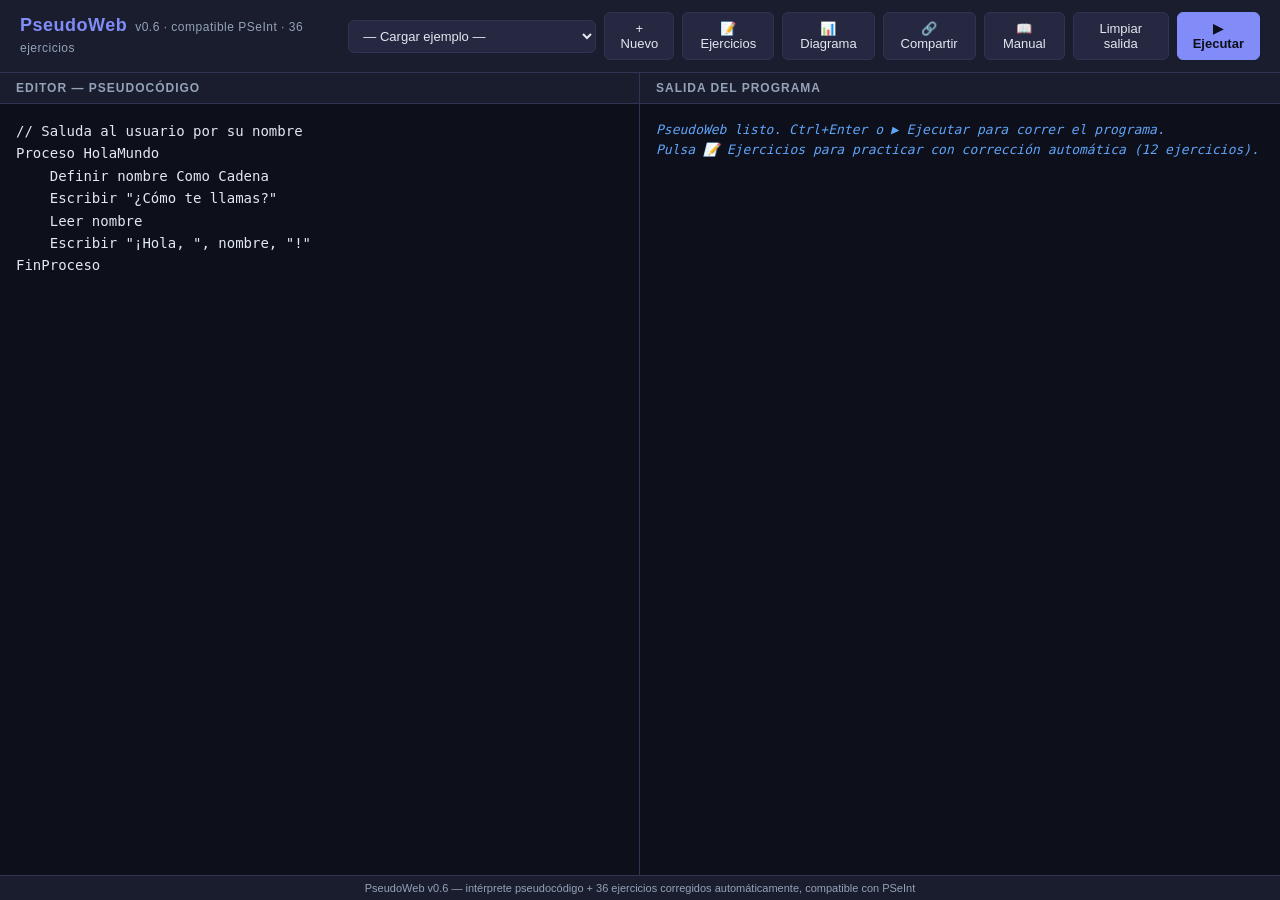
<file: index.html>
<!DOCTYPE html>
<html lang="es">
<head>
    <meta charset="UTF-8">
    <meta name="viewport" content="width=device-width, initial-scale=1.0">
    <title>PseudoWeb — IDE de pseudocódigo</title>
    <link rel="stylesheet" href="style.css">
</head>
<body>
    <header>
        <h1>PseudoWeb<span class="subtitle">v0.6 · compatible PSeInt · 36 ejercicios</span></h1>
        <div class="actions">
            <select id="examples" title="Cargar ejemplo">
                <option value="">— Cargar ejemplo —</option>
                <optgroup label="① Básico — Entrada/Salida">
                    <option value="hola">Hola mundo</option>
                    <option value="suma2">Suma de dos números</option>
                    <option value="area_rect">Área de un rectángulo</option>
                </optgroup>
                <optgroup label="② Condicionales simples">
                    <option value="par">Par o impar</option>
                    <option value="signo">Positivo, negativo o cero</option>
                    <option value="mayor_edad">Mayor de edad</option>
                </optgroup>
                <optgroup label="③ Condicionales múltiples">
                    <option value="mayor3">Mayor de tres</option>
                    <option value="nota">Calificación (nota → texto)</option>
                    <option value="triangulo">Tipo de triángulo</option>
                </optgroup>
                <optgroup label="④ Bucles Para">
                    <option value="tabla">Tabla de multiplicar</option>
                    <option value="factorial">Factorial</option>
                    <option value="fibonacci">Serie de Fibonacci</option>
                </optgroup>
                <optgroup label="⑤ Bucles Mientras">
                    <option value="suma_n">Suma de los primeros N</option>
                    <option value="validar">Validar entrada (0-10)</option>
                    <option value="adivinar">Adivina el número</option>
                    <option value="promedio">Promedio con centinela</option>
                </optgroup>
                <optgroup label="⑥ Algoritmos clásicos">
                    <option value="primo">¿Es número primo?</option>
                    <option value="mcd">Máximo común divisor (Euclides)</option>
                    <option value="invertir">Invertir dígitos de un número</option>
                </optgroup>
                <optgroup label="⑦ Listas (arreglos / Dimension)">
                    <option value="suma_vector">Suma de un vector</option>
                    <option value="max_vector">Máximo de un vector</option>
                    <option value="busqueda">Búsqueda secuencial</option>
                    <option value="invertir_vector">Invertir un vector</option>
                    <option value="burbuja">Ordenación burbuja</option>
                </optgroup>
                <optgroup label="⑧ Menús (Segun / FinSegun)">
                    <option value="calculadora">Calculadora con menú</option>
                    <option value="gestor_notas">Gestor de notas</option>
                    <option value="conversor">Conversor de unidades</option>
                </optgroup>
                <optgroup label="⑨ Bucle Repetir / Hasta Que">
                    <option value="validar_repetir">Validar entrada (Repetir)</option>
                    <option value="menu_repetir">Menú principal (Repetir)</option>
                    <option value="tabla_repetir">Tabla pidiendo "otra"</option>
                </optgroup>
                <optgroup label="⑩ Números aleatorios y juegos">
                    <option value="dado">Tirar un dado N veces</option>
                    <option value="piedra_papel_tijera">Piedra · papel · tijera</option>
                </optgroup>
                <optgroup label="⑪ Cadenas de texto">
                    <option value="longitud_palabra">Longitud de una palabra</option>
                    <option value="palindromo">¿Es palíndromo?</option>
                    <option value="contar_vocales">Contar vocales</option>
                    <option value="mayus_minus">Mayúsculas / minúsculas</option>
                </optgroup>
                <optgroup label="⑫ Funciones matemáticas">
                    <option value="raiz_cuadrada">Raíz cuadrada</option>
                    <option value="hipotenusa">Hipotenusa (Pitágoras)</option>
                    <option value="ecuacion_cuadratica">Ecuación cuadrática</option>
                </optgroup>
            </select>
            <button id="btnNuevo" title="Empezar un nuevo algoritmo desde una plantilla en blanco">+ Nuevo</button>
            <button id="btnExercises" title="Practicar con ejercicios y corregir tu código">📝 Ejercicios</button>
            <button id="btnFlow" title="Diagrama de flujo del código actual">📊 Diagrama</button>
            <button id="btnShare" title="Genera un enlace para compartir el código actual">🔗 Compartir</button>
            <button id="btnManual" title="Abrir el manual del alumno (PDF)">📖 Manual</button>
            <button id="btnClear">Limpiar salida</button>
            <button id="btnRun" class="primary">▶ Ejecutar</button>
        </div>
    </header>

    <main>
        <section class="pane">
            <div class="pane-header">Editor — pseudocódigo</div>
            <textarea id="editor" spellcheck="false" autocomplete="off" autocapitalize="off"></textarea>
        </section>

        <section class="pane">
            <div class="pane-header">Salida del programa</div>
            <div class="output-wrap">
                <pre id="output"></pre>
                <div id="inputRow">
                    <span id="inputLabel">Leer:</span>
                    <input id="inputField" type="text" placeholder="Escribe el valor y pulsa Enter" autocomplete="off">
                </div>
            </div>
        </section>
    </main>

    <footer>
        PseudoWeb v0.6 — intérprete pseudocódigo + 36 ejercicios corregidos automáticamente, compatible con PSeInt
    </footer>

    <!-- ── Modal: Ejercicios ────────────────────────────────────────────── -->
    <div class="modal-backdrop" id="modalEx">
        <div class="modal" role="dialog" aria-modal="true">
            <div id="exContent"></div>
        </div>
    </div>

    <!-- ── Modal: Compartir programa ────────────────────────────────────── -->
    <div class="modal-backdrop" id="modalShare">
        <div class="modal" role="dialog" aria-modal="true">
            <h2>🔗 Compartir programa</h2>
            <p style="margin: 0 0 12px; font-size: 13px; color: var(--muted); line-height: 1.5;">
                Copia este enlace y mándalo a quien quieras. Quien lo abra verá el código cargado en su editor.
                El programa va dentro de la propia URL — no hay servidor ni base de datos.
            </p>
            <textarea id="shareUrl" readonly rows="3" class="share-url"></textarea>
            <div id="shareLenInfo" class="share-info"></div>
            <div class="modal-actions">
                <button id="shareOpenBtn">🚀 Abrir en pestaña nueva</button>
                <span class="spacer"></span>
                <button id="shareCloseBtn">Cerrar</button>
                <button id="shareCopyBtn" class="primary">📋 Copiar al portapapeles</button>
            </div>
        </div>
    </div>

    <!-- ── Modal: Diagrama de flujo ─────────────────────────────────────── -->
    <div class="modal-backdrop" id="modalFlow">
        <div class="modal modal-large" role="dialog" aria-modal="true">
            <h2>📊 Diagrama de flujo</h2>
            <div id="flowMsg" class="flow-msg" style="display: none;"></div>
            <div id="flowContainer" class="flow-container"></div>
            <div class="modal-actions">
                <button id="flowDownloadBtn" title="Descarga el diagrama como SVG">⬇ Descargar SVG</button>
                <span class="spacer"></span>
                <button id="flowCloseBtn" class="primary">Cerrar</button>
            </div>
        </div>
    </div>

    <script src="pseint.js"></script>
    <script src="flowchart.js"></script>
    <script src="share.js"></script>
    <script src="exercises.js"></script>
    <script src="editor_cm.js"></script>
    <script src="app.js"></script>
</body>
</html>
</file>
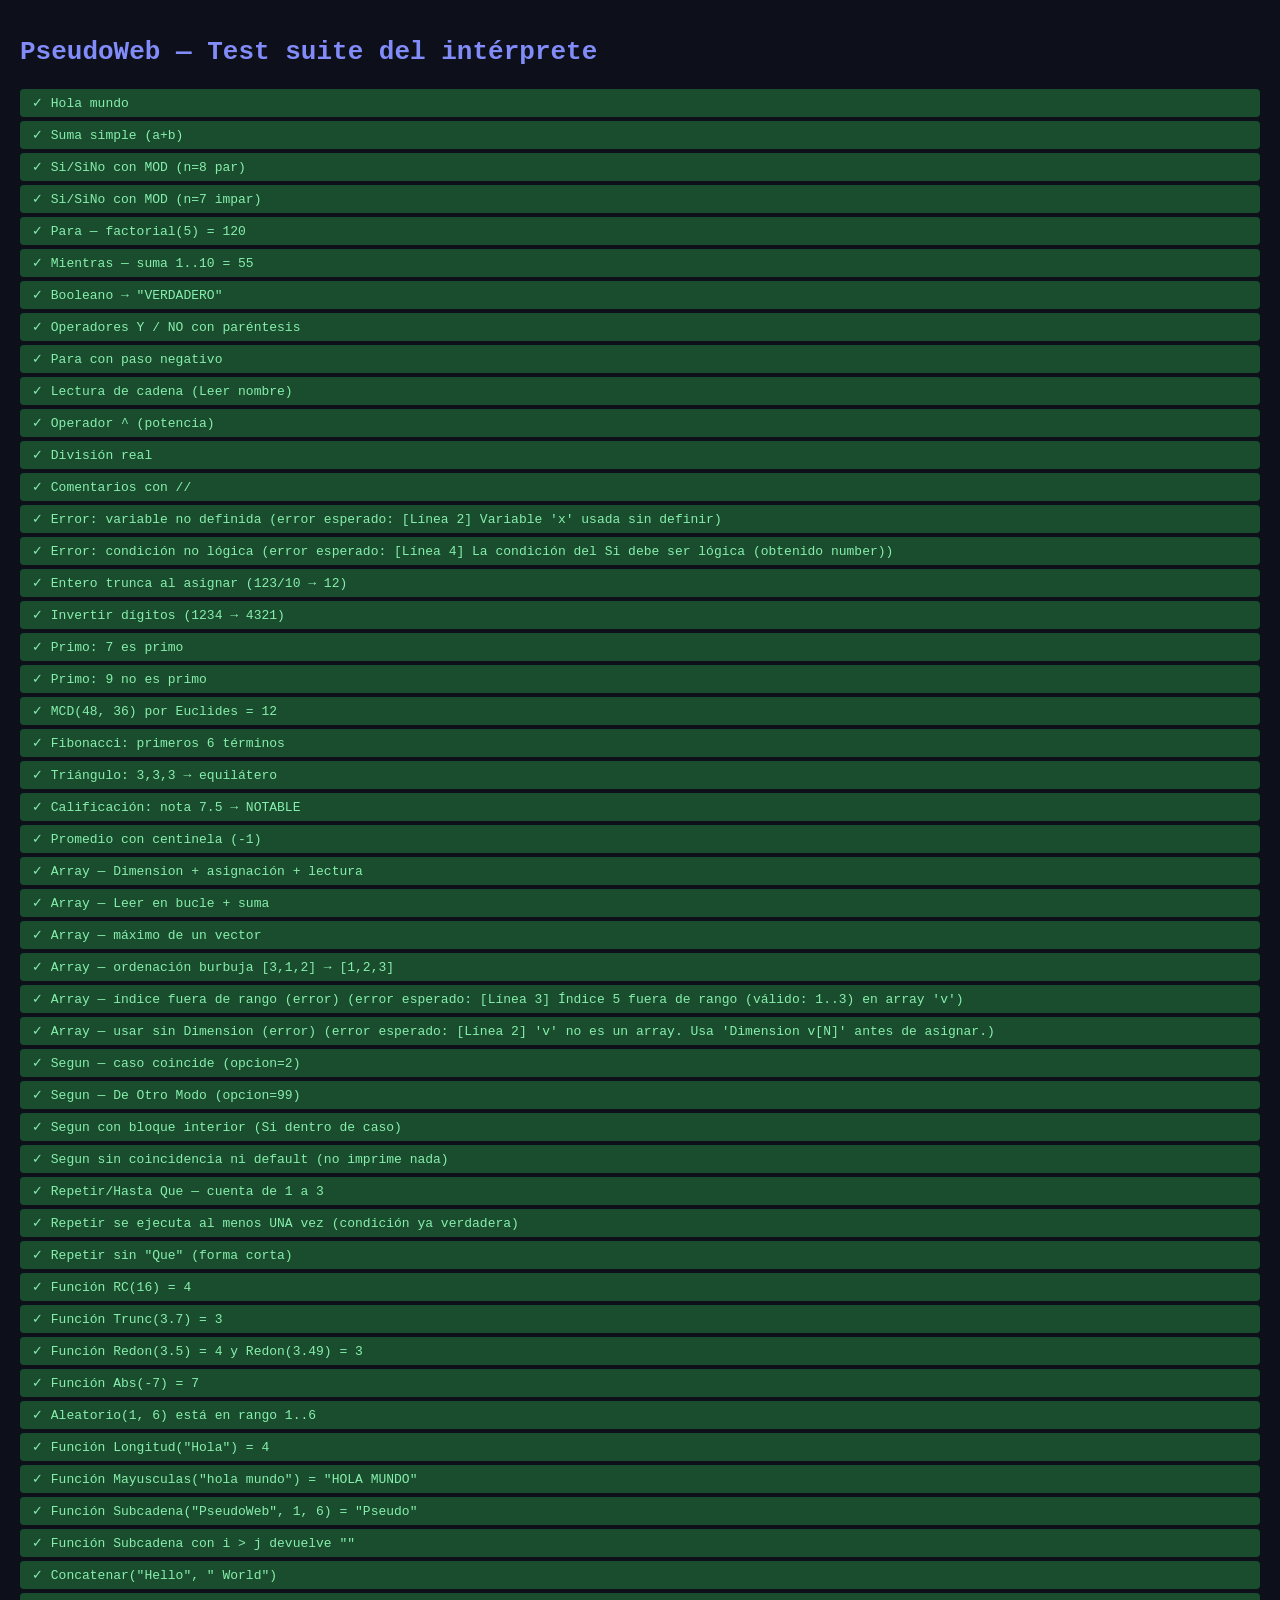
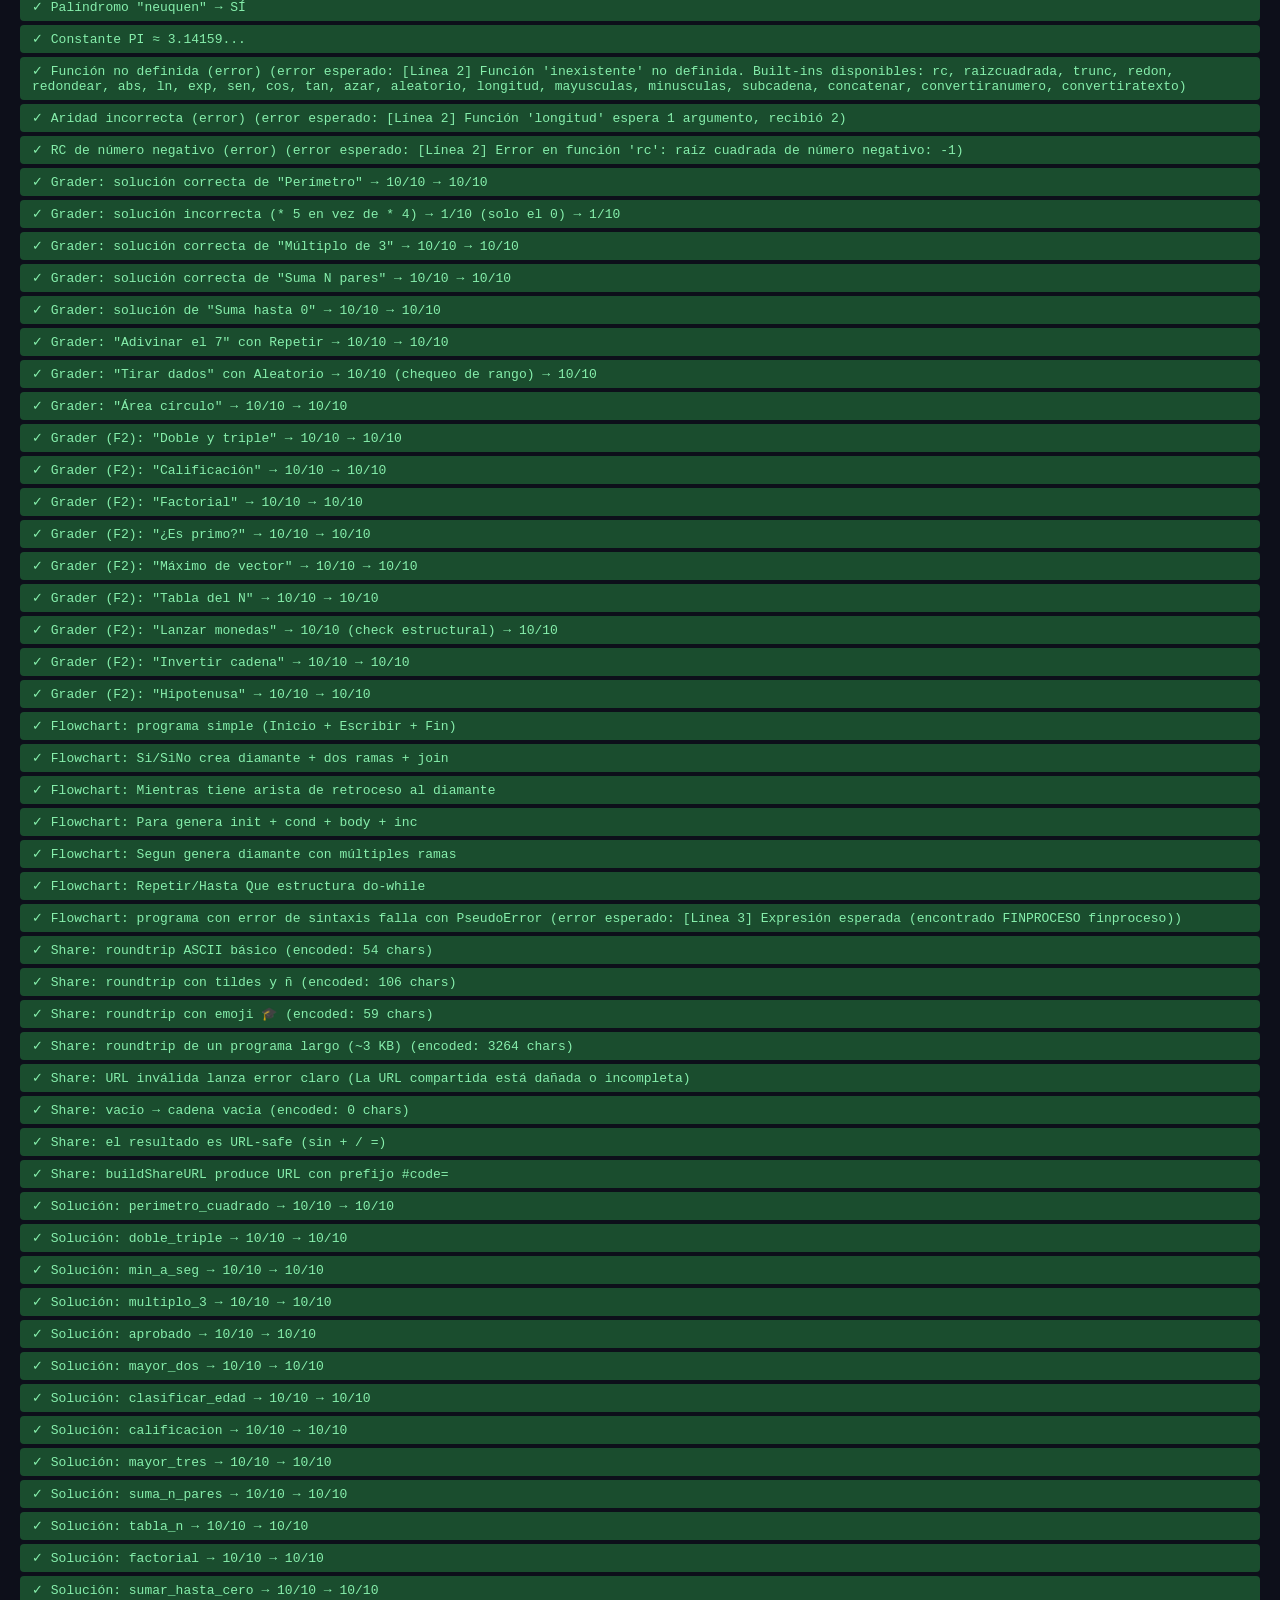
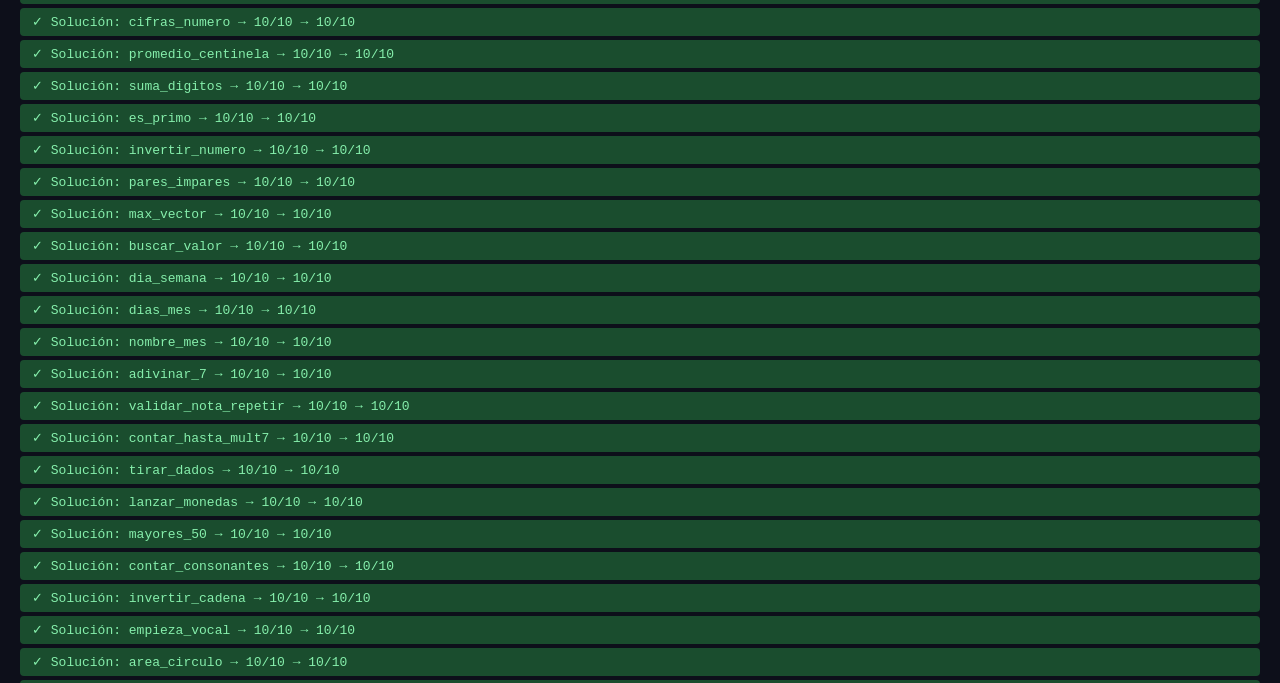
<file: test.html>
<!DOCTYPE html>
<html lang="es">
<head>
    <meta charset="UTF-8">
    <title>PseudoWeb — Test suite</title>
    <link rel="stylesheet" href="style.css">
    <style>
        body { padding: 20px; font-family: monospace; }
        .test { padding: 6px 12px; margin: 4px 0; border-radius: 4px; }
        .pass { background: #1a4d2e; color: #86efac; }
        .fail { background: #4d1a1a; color: #f87171; }
        .summary { padding: 12px; margin-top: 16px; font-size: 16px; font-weight: bold; border-radius: 6px; }
        .summary.ok { background: #1a4d2e; color: #86efac; }
        .summary.ko { background: #4d1a1a; color: #f87171; }
        pre { background: #11131f; padding: 8px; border-radius: 4px; font-size: 11px; margin: 4px 0; }
    </style>
</head>
<body>
    <h1 style="color: var(--accent);">PseudoWeb — Test suite del intérprete</h1>
    <div id="results"></div>
    <div id="summary"></div>
    <script src="pseint.js"></script>
    <script src="flowchart.js"></script>
    <script src="share.js"></script>
    <script src="exercises.js"></script>
    <script src="solutions.js"></script>
    <script>
        const TESTS = [
            { name: 'Hola mundo',
              src: `Proceso Hola
                Escribir "Hola, mundo"
              FinProceso`,
              inputs: [], expected: ['Hola, mundo'] },

            { name: 'Suma simple (a+b)',
              src: `Proceso Sum
                Definir a, b, c Como Entero
                a <- 5
                b <- 7
                c <- a + b
                Escribir "Suma: ", c
              FinProceso`,
              inputs: [], expected: ['Suma: 12'] },

            { name: 'Si/SiNo con MOD (n=8 par)',
              src: `Proceso PI
                Definir n Como Entero
                Leer n
                Si n MOD 2 = 0 Entonces
                    Escribir n, " par"
                SiNo
                    Escribir n, " impar"
                FinSi
              FinProceso`,
              inputs: ['8'], expected: ['8 par'] },

            { name: 'Si/SiNo con MOD (n=7 impar)',
              src: `Proceso PI
                Definir n Como Entero
                Leer n
                Si n MOD 2 = 0 Entonces
                    Escribir n, " par"
                SiNo
                    Escribir n, " impar"
                FinSi
              FinProceso`,
              inputs: ['7'], expected: ['7 impar'] },

            { name: 'Para — factorial(5) = 120',
              src: `Proceso Fact
                Definir n, i, f Como Entero
                n <- 5
                f <- 1
                Para i <- 1 Hasta n Hacer
                    f <- f * i
                FinPara
                Escribir f
              FinProceso`,
              inputs: [], expected: ['120'] },

            { name: 'Mientras — suma 1..10 = 55',
              src: `Proceso S
                Definir i, s Como Entero
                i <- 1
                s <- 0
                Mientras i <= 10 Hacer
                    s <- s + i
                    i <- i + 1
                FinMientras
                Escribir s
              FinProceso`,
              inputs: [], expected: ['55'] },

            { name: 'Booleano → "VERDADERO"',
              src: `Proceso C
                Definir x Como Logico
                x <- Verdadero
                Escribir "valor=", x
              FinProceso`,
              inputs: [], expected: ['valor=VERDADERO'] },

            { name: 'Operadores Y / NO con paréntesis',
              src: `Proceso L
                Definir a, b Como Entero
                a <- 5
                b <- 10
                Si a > 0 Y b > 0 Entonces
                    Escribir "ambos positivos"
                FinSi
                Si NO (a > b) Entonces
                    Escribir "a no mayor que b"
                FinSi
              FinProceso`,
              inputs: [], expected: ['ambos positivos', 'a no mayor que b'] },

            { name: 'Para con paso negativo',
              src: `Proceso P
                Definir i Como Entero
                Para i <- 5 Hasta 1 Con Paso -1 Hacer
                    Escribir i
                FinPara
              FinProceso`,
              inputs: [], expected: ['5','4','3','2','1'] },

            { name: 'Lectura de cadena (Leer nombre)',
              src: `Proceso Hola
                Definir nombre Como Cadena
                Leer nombre
                Escribir "Hola ", nombre
              FinProceso`,
              inputs: ['Pedro'], expected: ['Hola Pedro'] },

            { name: 'Operador ^ (potencia)',
              src: `Proceso Pot
                Definir x Como Real
                x <- 2 ^ 10
                Escribir x
              FinProceso`,
              inputs: [], expected: ['1024'] },

            { name: 'División real',
              src: `Proceso Div
                Definir x Como Real
                x <- 7 / 2
                Escribir x
              FinProceso`,
              inputs: [], expected: ['3.5'] },

            { name: 'Comentarios con //',
              src: `Proceso C
                // esto es un comentario
                Escribir "ok" // tras instrucción también
                // final
              FinProceso`,
              inputs: [], expected: ['ok'] },

            { name: 'Error: variable no definida',
              src: `Proceso E
                Escribir x
              FinProceso`,
              inputs: [], expectsError: /'x'/ },

            { name: 'Error: condición no lógica',
              src: `Proceso E
                Definir n Como Entero
                n <- 5
                Si n Entonces
                    Escribir "x"
                FinSi
              FinProceso`,
              inputs: [], expectsError: /lógica/ },

            { name: 'Entero trunca al asignar (123/10 → 12)',
              src: `Proceso T
                Definir n Como Entero
                n <- 123 / 10
                Escribir n
              FinProceso`,
              inputs: [], expected: ['12'] },

            { name: 'Invertir dígitos (1234 → 4321)',
              src: `Proceso Inv
                Definir n, inv, d Como Entero
                n <- 1234
                inv <- 0
                Mientras n > 0 Hacer
                    d <- n MOD 10
                    inv <- inv * 10 + d
                    n <- n / 10
                FinMientras
                Escribir inv
              FinProceso`,
              inputs: [], expected: ['4321'] },

            { name: 'Primo: 7 es primo',
              src: `Proceso P
                Definir n, i Como Entero
                Definir es Como Logico
                n <- 7
                es <- Verdadero
                i <- 2
                Mientras i * i <= n Y es Hacer
                    Si n MOD i = 0 Entonces
                        es <- Falso
                    FinSi
                    i <- i + 1
                FinMientras
                Si es Entonces
                    Escribir "primo"
                SiNo
                    Escribir "no primo"
                FinSi
              FinProceso`,
              inputs: [], expected: ['primo'] },

            { name: 'Primo: 9 no es primo',
              src: `Proceso P
                Definir n, i Como Entero
                Definir es Como Logico
                n <- 9
                es <- Verdadero
                i <- 2
                Mientras i * i <= n Y es Hacer
                    Si n MOD i = 0 Entonces
                        es <- Falso
                    FinSi
                    i <- i + 1
                FinMientras
                Si es Entonces
                    Escribir "primo"
                SiNo
                    Escribir "no primo"
                FinSi
              FinProceso`,
              inputs: [], expected: ['no primo'] },

            { name: 'MCD(48, 36) por Euclides = 12',
              src: `Proceso M
                Definir a, b, r Como Entero
                a <- 48
                b <- 36
                Mientras b <> 0 Hacer
                    r <- a MOD b
                    a <- b
                    b <- r
                FinMientras
                Escribir a
              FinProceso`,
              inputs: [], expected: ['12'] },

            { name: 'Fibonacci: primeros 6 términos',
              src: `Proceso F
                Definir n, i, a, b, sig Como Entero
                n <- 6
                a <- 0
                b <- 1
                Para i <- 1 Hasta n Hacer
                    Escribir a
                    sig <- a + b
                    a <- b
                    b <- sig
                FinPara
              FinProceso`,
              inputs: [], expected: ['0','1','1','2','3','5'] },

            { name: 'Triángulo: 3,3,3 → equilátero',
              src: `Proceso T
                Definir a, b, c Como Real
                a <- 3
                b <- 3
                c <- 3
                Si a = b Y b = c Entonces
                    Escribir "equilatero"
                SiNo
                    Si a = b O b = c O a = c Entonces
                        Escribir "isosceles"
                    SiNo
                        Escribir "escaleno"
                    FinSi
                FinSi
              FinProceso`,
              inputs: [], expected: ['equilatero'] },

            { name: 'Calificación: nota 7.5 → NOTABLE',
              src: `Proceso C
                Definir nota Como Real
                nota <- 7.5
                Si nota < 5 Entonces
                    Escribir "INSUFICIENTE"
                SiNo
                    Si nota < 6 Entonces
                        Escribir "SUFICIENTE"
                    SiNo
                        Si nota < 7 Entonces
                            Escribir "BIEN"
                        SiNo
                            Si nota < 9 Entonces
                                Escribir "NOTABLE"
                            SiNo
                                Escribir "SOBRESALIENTE"
                            FinSi
                        FinSi
                    FinSi
                FinSi
              FinProceso`,
              inputs: [], expected: ['NOTABLE'] },

            { name: 'Promedio con centinela (-1)',
              src: `Proceso P
                Definir n, suma, prom Como Real
                Definir cont Como Entero
                suma <- 0
                cont <- 0
                Leer n
                Mientras n <> -1 Hacer
                    suma <- suma + n
                    cont <- cont + 1
                    Leer n
                FinMientras
                prom <- suma / cont
                Escribir prom
              FinProceso`,
              inputs: ['10', '20', '30', '-1'], expected: ['20'] },

            { name: 'Array — Dimension + asignación + lectura',
              src: `Proceso A
                Dimension v[5]
                v[1] <- 10
                v[2] <- 20
                v[3] <- 30
                Escribir v[1] + v[2] + v[3]
              FinProceso`,
              inputs: [], expected: ['60'] },

            { name: 'Array — Leer en bucle + suma',
              src: `Proceso A
                Definir i, suma Como Entero
                Dimension v[3]
                Para i <- 1 Hasta 3 Hacer
                    Leer v[i]
                FinPara
                suma <- 0
                Para i <- 1 Hasta 3 Hacer
                    suma <- suma + v[i]
                FinPara
                Escribir suma
              FinProceso`,
              inputs: ['5', '10', '15'], expected: ['30'] },

            { name: 'Array — máximo de un vector',
              src: `Proceso M
                Definir i, max Como Entero
                Dimension v[4]
                v[1] <- 3
                v[2] <- 9
                v[3] <- 1
                v[4] <- 7
                max <- v[1]
                Para i <- 2 Hasta 4 Hacer
                    Si v[i] > max Entonces
                        max <- v[i]
                    FinSi
                FinPara
                Escribir max
              FinProceso`,
              inputs: [], expected: ['9'] },

            { name: 'Array — ordenación burbuja [3,1,2] → [1,2,3]',
              src: `Proceso B
                Definir i, j, temp, n Como Entero
                Dimension v[3]
                v[1] <- 3
                v[2] <- 1
                v[3] <- 2
                n <- 3
                Para i <- 1 Hasta n - 1 Hacer
                    Para j <- 1 Hasta n - i Hacer
                        Si v[j] > v[j + 1] Entonces
                            temp <- v[j]
                            v[j] <- v[j + 1]
                            v[j + 1] <- temp
                        FinSi
                    FinPara
                FinPara
                Escribir v[1], ",", v[2], ",", v[3]
              FinProceso`,
              inputs: [], expected: ['1,2,3'] },

            { name: 'Array — índice fuera de rango (error)',
              src: `Proceso E
                Dimension v[3]
                v[5] <- 10
              FinProceso`,
              inputs: [], expectsError: /fuera de rango/ },

            { name: 'Array — usar sin Dimension (error)',
              src: `Proceso E
                v[1] <- 10
              FinProceso`,
              inputs: [], expectsError: /no es un array/ },

            { name: 'Segun — caso coincide (opcion=2)',
              src: `Proceso S
                Definir opcion Como Entero
                opcion <- 2
                Segun opcion Hacer
                    1:
                        Escribir "uno"
                    2:
                        Escribir "dos"
                    3:
                        Escribir "tres"
                    De Otro Modo:
                        Escribir "otro"
                FinSegun
              FinProceso`,
              inputs: [], expected: ['dos'] },

            { name: 'Segun — De Otro Modo (opcion=99)',
              src: `Proceso S
                Definir x Como Entero
                x <- 99
                Segun x Hacer
                    1:
                        Escribir "uno"
                    2:
                        Escribir "dos"
                    De Otro Modo:
                        Escribir "ninguno"
                FinSegun
              FinProceso`,
              inputs: [], expected: ['ninguno'] },

            { name: 'Segun con bloque interior (Si dentro de caso)',
              src: `Proceso S
                Definir opcion, a, b Como Entero
                Definir r Como Real
                opcion <- 4
                a <- 10
                b <- 0
                Segun opcion Hacer
                    1: Escribir a + b
                    4:
                        Si b <> 0 Entonces
                            r <- a / b
                            Escribir r
                        SiNo
                            Escribir "div0"
                        FinSi
                FinSegun
              FinProceso`,
              inputs: [], expected: ['div0'] },

            { name: 'Segun sin coincidencia ni default (no imprime nada)',
              src: `Proceso S
                Definir x Como Entero
                x <- 5
                Escribir "antes"
                Segun x Hacer
                    1: Escribir "uno"
                    2: Escribir "dos"
                FinSegun
                Escribir "despues"
              FinProceso`,
              inputs: [], expected: ['antes', 'despues'] },

            { name: 'Repetir/Hasta Que — cuenta de 1 a 3',
              src: `Proceso R
                Definir i Como Entero
                i <- 1
                Repetir
                    Escribir i
                    i <- i + 1
                Hasta Que i > 3
              FinProceso`,
              inputs: [], expected: ['1', '2', '3'] },

            { name: 'Repetir se ejecuta al menos UNA vez (condición ya verdadera)',
              src: `Proceso R
                Definir x Como Entero
                x <- 10
                Repetir
                    Escribir "una vez"
                    x <- x + 1
                Hasta Que x > 5
              FinProceso`,
              inputs: [], expected: ['una vez'] },

            { name: 'Repetir sin "Que" (forma corta)',
              src: `Proceso R
                Definir i Como Entero
                i <- 1
                Repetir
                    Escribir i
                    i <- i + 1
                Hasta i > 2
              FinProceso`,
              inputs: [], expected: ['1', '2'] },

            { name: 'Función RC(16) = 4',
              src: `Proceso F
                Escribir RC(16)
              FinProceso`,
              inputs: [], expected: ['4'] },

            { name: 'Función Trunc(3.7) = 3',
              src: `Proceso F
                Escribir Trunc(3.7)
              FinProceso`,
              inputs: [], expected: ['3'] },

            { name: 'Función Redon(3.5) = 4 y Redon(3.49) = 3',
              src: `Proceso F
                Escribir Redon(3.5), "/", Redon(3.49)
              FinProceso`,
              inputs: [], expected: ['4/3'] },

            { name: 'Función Abs(-7) = 7',
              src: `Proceso F
                Escribir Abs(-7), " ", Abs(7)
              FinProceso`,
              inputs: [], expected: ['7 7'] },

            { name: 'Aleatorio(1, 6) está en rango 1..6',
              src: `Proceso F
                Definir x, i Como Entero
                Definir ok Como Logico
                ok <- Verdadero
                Para i <- 1 Hasta 100 Hacer
                    x <- Aleatorio(1, 6)
                    Si x < 1 O x > 6 Entonces
                        ok <- Falso
                    FinSi
                FinPara
                Si ok Entonces
                    Escribir "ok"
                SiNo
                    Escribir "fuera"
                FinSi
              FinProceso`,
              inputs: [], expected: ['ok'] },

            { name: 'Función Longitud("Hola") = 4',
              src: `Proceso F
                Escribir Longitud("Hola")
              FinProceso`,
              inputs: [], expected: ['4'] },

            { name: 'Función Mayusculas("hola mundo") = "HOLA MUNDO"',
              src: `Proceso F
                Escribir Mayusculas("hola mundo")
              FinProceso`,
              inputs: [], expected: ['HOLA MUNDO'] },

            { name: 'Función Subcadena("PseudoWeb", 1, 6) = "Pseudo"',
              src: `Proceso F
                Escribir Subcadena("PseudoWeb", 1, 6)
              FinProceso`,
              inputs: [], expected: ['Pseudo'] },

            { name: 'Función Subcadena con i > j devuelve ""',
              src: `Proceso F
                Escribir "[", Subcadena("abc", 3, 1), "]"
              FinProceso`,
              inputs: [], expected: ['[]'] },

            { name: 'Concatenar("Hello", " World")',
              src: `Proceso F
                Escribir Concatenar("Hello", " World")
              FinProceso`,
              inputs: [], expected: ['Hello World'] },

            { name: 'Palíndromo "neuquen" → SÍ',
              src: `Proceso P
                Definir s Como Cadena
                Definir i, n Como Entero
                Definir esP Como Logico
                s <- "neuquen"
                n <- Longitud(s)
                esP <- Verdadero
                Para i <- 1 Hasta n / 2 Hacer
                    Si Subcadena(s, i, i) <> Subcadena(s, n - i + 1, n - i + 1) Entonces
                        esP <- Falso
                    FinSi
                FinPara
                Si esP Entonces
                    Escribir "si"
                SiNo
                    Escribir "no"
                FinSi
              FinProceso`,
              inputs: [], expected: ['si'] },

            { name: 'Constante PI ≈ 3.14159...',
              src: `Proceso F
                Definir x Como Real
                x <- Redon(PI * 100)
                Escribir x
              FinProceso`,
              inputs: [], expected: ['314'] },

            { name: 'Función no definida (error)',
              src: `Proceso F
                Escribir Inexistente(5)
              FinProceso`,
              inputs: [], expectsError: /no definida/ },

            { name: 'Aridad incorrecta (error)',
              src: `Proceso F
                Escribir Longitud("a", "b")
              FinProceso`,
              inputs: [], expectsError: /argumento/ },

            { name: 'RC de número negativo (error)',
              src: `Proceso F
                Escribir RC(-1)
              FinProceso`,
              inputs: [], expectsError: /negativo/ },

            // ── Tests del grader de ejercicios ──────────────────────────────
            { name: 'Grader: solución correcta de "Perímetro" → 10/10',
              isGraderTest: true,
              exerciseId: 'perimetro_cuadrado',
              src: `Proceso Perimetro
                Definir lado, p Como Real
                Leer lado
                p <- 4 * lado
                Escribir "Perímetro: ", p
              FinProceso`,
              expectedScore: 10 },

            { name: 'Grader: solución incorrecta (* 5 en vez de * 4) → 1/10 (solo el 0)',
              isGraderTest: true,
              exerciseId: 'perimetro_cuadrado',
              src: `Proceso Perimetro
                Definir lado, p Como Real
                Leer lado
                p <- 5 * lado
                Escribir "Perímetro: ", p
              FinProceso`,
              expectedScore: 1 },

            { name: 'Grader: solución correcta de "Múltiplo de 3" → 10/10',
              isGraderTest: true,
              exerciseId: 'multiplo_3',
              src: `Proceso M
                Definir n Como Entero
                Leer n
                Si n MOD 3 = 0 Entonces
                    Escribir "SI"
                SiNo
                    Escribir "NO"
                FinSi
              FinProceso`,
              expectedScore: 10 },

            { name: 'Grader: solución correcta de "Suma N pares" → 10/10',
              isGraderTest: true,
              exerciseId: 'suma_n_pares',
              src: `Proceso S
                Definir n, i, suma Como Entero
                Leer n
                suma <- 0
                Para i <- 1 Hasta n Hacer
                    suma <- suma + 2 * i
                FinPara
                Escribir "Suma: ", suma
              FinProceso`,
              expectedScore: 10 },

            { name: 'Grader: solución de "Suma hasta 0" → 10/10',
              isGraderTest: true,
              exerciseId: 'sumar_hasta_cero',
              src: `Proceso S
                Definir n, suma Como Real
                suma <- 0
                Leer n
                Mientras n <> 0 Hacer
                    suma <- suma + n
                    Leer n
                FinMientras
                Escribir "Suma: ", suma
              FinProceso`,
              expectedScore: 10 },

            { name: 'Grader: "Adivinar el 7" con Repetir → 10/10',
              isGraderTest: true,
              exerciseId: 'adivinar_7',
              src: `Proceso A
                Definir intento, intentos Como Entero
                intentos <- 0
                Repetir
                    Leer intento
                    intentos <- intentos + 1
                Hasta Que intento = 7
                Escribir "Intentos: ", intentos
              FinProceso`,
              expectedScore: 10 },

            { name: 'Grader: "Tirar dados" con Aleatorio → 10/10 (chequeo de rango)',
              isGraderTest: true,
              exerciseId: 'tirar_dados',
              src: `Proceso T
                Definir n, i, suma Como Entero
                Leer n
                suma <- 0
                Para i <- 1 Hasta n Hacer
                    suma <- suma + Aleatorio(1, 6)
                FinPara
                Escribir "Suma: ", suma
              FinProceso`,
              expectedScore: 10 },

            { name: 'Grader: "Área círculo" → 10/10',
              isGraderTest: true,
              exerciseId: 'area_circulo',
              src: `Proceso A
                Definir r Como Real
                Definir a Como Entero
                Leer r
                a <- Redon(PI * r ^ 2)
                Escribir "Area: ", a
              FinProceso`,
              expectedScore: 10 },

            // ── Fase 2 — un test por nuevo grupo de ejercicios ─────────────
            { name: 'Grader (F2): "Doble y triple" → 10/10',
              isGraderTest: true,
              exerciseId: 'doble_triple',
              src: `Proceso D
                Definir n Como Real
                Leer n
                Escribir "Doble: ", 2*n, ", Triple: ", 3*n
              FinProceso`,
              expectedScore: 10 },

            { name: 'Grader (F2): "Calificación" → 10/10',
              isGraderTest: true,
              exerciseId: 'calificacion',
              src: `Proceso C
                Definir nota Como Real
                Leer nota
                Si nota < 0 O nota > 10 Entonces
                    Escribir "FUERA DE RANGO"
                SiNo
                    Si nota < 5 Entonces
                        Escribir "INSUFICIENTE"
                    SiNo
                        Si nota < 6 Entonces
                            Escribir "SUFICIENTE"
                        SiNo
                            Si nota < 7 Entonces
                                Escribir "BIEN"
                            SiNo
                                Si nota < 9 Entonces
                                    Escribir "NOTABLE"
                                SiNo
                                    Escribir "SOBRESALIENTE"
                                FinSi
                            FinSi
                        FinSi
                    FinSi
                FinSi
              FinProceso`,
              expectedScore: 10 },

            { name: 'Grader (F2): "Factorial" → 10/10',
              isGraderTest: true,
              exerciseId: 'factorial',
              src: `Proceso F
                Definir n, i, f Como Entero
                Leer n
                f <- 1
                Para i <- 1 Hasta n Hacer
                    f <- f * i
                FinPara
                Escribir n, "! = ", f
              FinProceso`,
              expectedScore: 10 },

            { name: 'Grader (F2): "¿Es primo?" → 10/10',
              isGraderTest: true,
              exerciseId: 'es_primo',
              src: `Proceso P
                Definir n, i Como Entero
                Definir esp Como Logico
                Leer n
                esp <- Verdadero
                Para i <- 2 Hasta n - 1 Hacer
                    Si n MOD i = 0 Entonces
                        esp <- Falso
                    FinSi
                FinPara
                Si esp Entonces
                    Escribir "PRIMO"
                SiNo
                    Escribir "NO PRIMO"
                FinSi
              FinProceso`,
              expectedScore: 10 },

            { name: 'Grader (F2): "Máximo de vector" → 10/10',
              isGraderTest: true,
              exerciseId: 'max_vector',
              src: `Proceso M
                Definir n, i, max Como Entero
                Dimension v[100]
                Leer n
                Para i <- 1 Hasta n Hacer
                    Leer v[i]
                FinPara
                max <- v[1]
                Para i <- 2 Hasta n Hacer
                    Si v[i] > max Entonces
                        max <- v[i]
                    FinSi
                FinPara
                Escribir "Maximo: ", max
              FinProceso`,
              expectedScore: 10 },

            { name: 'Grader (F2): "Tabla del N" → 10/10',
              isGraderTest: true,
              exerciseId: 'tabla_n',
              src: `Proceso T
                Definir n, i Como Entero
                Leer n
                Para i <- 1 Hasta 10 Hacer
                    Escribir n, " x ", i, " = ", n * i
                FinPara
              FinProceso`,
              expectedScore: 10 },

            { name: 'Grader (F2): "Lanzar monedas" → 10/10 (check estructural)',
              isGraderTest: true,
              exerciseId: 'lanzar_monedas',
              src: `Proceso L
                Definir n, i, r, caras, cruces Como Entero
                Leer n
                caras <- 0
                cruces <- 0
                Para i <- 1 Hasta n Hacer
                    r <- Aleatorio(0, 1)
                    Si r = 0 Entonces
                        caras <- caras + 1
                    SiNo
                        cruces <- cruces + 1
                    FinSi
                FinPara
                Escribir "Caras: ", caras, ", Cruces: ", cruces
              FinProceso`,
              expectedScore: 10 },

            { name: 'Grader (F2): "Invertir cadena" → 10/10',
              isGraderTest: true,
              exerciseId: 'invertir_cadena',
              src: `Proceso I
                Definir palabra, inv Como Cadena
                Definir i, n Como Entero
                Leer palabra
                n <- Longitud(palabra)
                inv <- ""
                Para i <- n Hasta 1 Con Paso -1 Hacer
                    inv <- Concatenar(inv, Subcadena(palabra, i, i))
                FinPara
                Escribir "Invertida: ", inv
              FinProceso`,
              expectedScore: 10 },

            { name: 'Grader (F2): "Hipotenusa" → 10/10',
              isGraderTest: true,
              exerciseId: 'hipotenusa',
              src: `Proceso H
                Definir a, b Como Real
                Definir h Como Entero
                Leer a
                Leer b
                h <- Redon(RC(a ^ 2 + b ^ 2))
                Escribir "Hipotenusa: ", h
              FinProceso`,
              expectedScore: 10 },

            // ── Tests del generador de diagramas de flujo ───────────────────
            // Comprueban patrones semánticos del Mermaid generado (no bytes literales,
            // porque las cadenas se escapan con #quot; según la sintaxis de Mermaid).
            { name: 'Flowchart: programa simple (Inicio + Escribir + Fin)',
              isFlowTest: true,
              src: `Proceso H
                Escribir "Hola"
              FinProceso`,
              expectIncludes: ['flowchart TD', 'Inicio: H', 'Escribir #quot;Hola#quot;', 'Fin'] },

            { name: 'Flowchart: Si/SiNo crea diamante + dos ramas + join',
              isFlowTest: true,
              src: `Proceso P
                Definir n Como Entero
                Leer n
                Si n > 0 Entonces
                    Escribir "pos"
                SiNo
                    Escribir "neg"
                FinSi
              FinProceso`,
              expectIncludes: ['{"n > 0"}', '|"Sí"|', '|"No"|', '#quot;pos#quot;', '#quot;neg#quot;'] },

            { name: 'Flowchart: Mientras tiene arista de retroceso al diamante',
              isFlowTest: true,
              src: `Proceso M
                Definir i Como Entero
                i <- 0
                Mientras i < 5 Hacer
                    i <- i + 1
                FinMientras
              FinProceso`,
              expectIncludes: ['{"i < 5"}', '|"Sí"|', '|"No"|'],
              expectBackEdge: /(asg\d+) --> (while\d+)/   // arista desde el cuerpo (asignación) al diamante
            },

            { name: 'Flowchart: Para genera init + cond + body + inc',
              isFlowTest: true,
              src: `Proceso F
                Definir i Como Entero
                Para i <- 1 Hasta 10 Hacer
                    Escribir i
                FinPara
              FinProceso`,
              expectIncludes: ['"i ← 1"', '{"i ≤ 10"}', '"i ← i + 1"', 'Escribir'] },

            { name: 'Flowchart: Segun genera diamante con múltiples ramas',
              isFlowTest: true,
              src: `Proceso S
                Definir x Como Entero
                Leer x
                Segun x Hacer
                    1: Escribir "uno"
                    2: Escribir "dos"
                    De Otro Modo: Escribir "otro"
                FinSegun
              FinProceso`,
              expectIncludes: ['Segun x', '|"1"|', '|"2"|', '|"otro"|'] },

            { name: 'Flowchart: Repetir/Hasta Que estructura do-while',
              isFlowTest: true,
              src: `Proceso R
                Definir n Como Entero
                Repetir
                    Leer n
                Hasta Que n = 0
              FinProceso`,
              expectIncludes: ['{"n = 0"}', 'Leer n', '|"Sí"|', '|"No"|'] },

            { name: 'Flowchart: programa con error de sintaxis falla con PseudoError',
              isFlowTest: true,
              src: `Proceso X
                Escribir 5 +
              FinProceso`,
              expectsError: /Expresión esperada|Se esperaba/ },

            // ── Tests de compartir por URL (encode/decode) ───────────────────
            { name: 'Share: roundtrip ASCII básico',
              isShareTest: true,
              text: 'Proceso T\n    Escribir "hola"\nFinProceso' },

            { name: 'Share: roundtrip con tildes y ñ',
              isShareTest: true,
              text: 'Proceso T\n    // áéíóú ñÑ ¿¡\n    Escribir "café con leche"\nFinProceso' },

            { name: 'Share: roundtrip con emoji 🎓',
              isShareTest: true,
              text: 'Proceso T\n    Escribir "🎓📊"\nFinProceso' },

            { name: 'Share: roundtrip de un programa largo (~3 KB)',
              isShareTest: true,
              text: ('Proceso Grande\n' + '    // ' + 'lorem ipsum '.repeat(200) + '\n    Escribir 1\nFinProceso') },

            { name: 'Share: URL inválida lanza error claro',
              isShareDecodeError: true,
              encoded: '!!!not_valid_base64!!!',
              expectsError: /dañada|incompleta/ },

            { name: 'Share: vacío → cadena vacía',
              isShareTest: true,
              text: '' },

            { name: 'Share: el resultado es URL-safe (sin + / =)',
              isShareSafetyTest: true,
              text: 'Proceso T\n    // ?#&=+/  caracteres "raros"\nFinProceso' },

            { name: 'Share: buildShareURL produce URL con prefijo #code=',
              isShareUrlTest: true,
              text: 'Proceso T\n    Escribir 1\nFinProceso',
              baseUrl: 'http://localhost/pseudoweb/',
              expectStarts: 'http://localhost/pseudoweb/#code=' },
        ];

        // ── Añade un test por cada solución de referencia (36) ───────────
        for (const sol of (window.PseudoSolutions || [])) {
            TESTS.push({
                name: `Solución: ${sol.id} → 10/10`,
                isGraderTest: true,
                exerciseId: sol.id,
                src: sol.codigo,
                expectedScore: 10,
            });
        }

        function mockIO(inputs) {
            let idx = 0;
            const outputs = [];
            return {
                output: t => outputs.push(t),
                input:  () => Promise.resolve(inputs[idx++] ?? ''),
                outputs
            };
        }

        (async () => {
            const resultsEl = document.getElementById('results');
            let pass = 0, fail = 0;

            for (const t of TESTS) {
                const div = document.createElement('div');
                div.className = 'test';

                // ── Tests de compartir por URL ───────────────────────────
                if (t.isShareTest) {
                    try {
                        const enc = PseudoShare.encodeShare(t.text);
                        const dec = PseudoShare.decodeShare(enc);
                        if (dec === t.text) {
                            div.className += ' pass';
                            div.textContent = `✓ ${t.name}  (encoded: ${enc.length} chars)`;
                            pass++;
                        } else {
                            div.className += ' fail';
                            div.innerHTML = `✗ ${t.name}<pre>roundtrip falla\nesperado: ${JSON.stringify(t.text)}\nobtenido: ${JSON.stringify(dec)}</pre>`;
                            fail++;
                        }
                    } catch (e) {
                        div.className += ' fail';
                        div.innerHTML = `✗ ${t.name}<pre>${e.message}</pre>`;
                        fail++;
                    }
                    resultsEl.appendChild(div);
                    continue;
                }
                if (t.isShareDecodeError) {
                    try {
                        PseudoShare.decodeShare(t.encoded);
                        div.className += ' fail';
                        div.textContent = `✗ ${t.name} — debería haber dado error`;
                        fail++;
                    } catch (e) {
                        if (t.expectsError.test(e.message)) {
                            div.className += ' pass';
                            div.textContent = `✓ ${t.name} (${e.message})`;
                            pass++;
                        } else {
                            div.className += ' fail';
                            div.innerHTML = `✗ ${t.name}<pre>${e.message}</pre>`;
                            fail++;
                        }
                    }
                    resultsEl.appendChild(div);
                    continue;
                }
                if (t.isShareSafetyTest) {
                    const enc = PseudoShare.encodeShare(t.text);
                    const bad = /[+/=]/.test(enc);
                    if (!bad) {
                        div.className += ' pass';
                        div.textContent = `✓ ${t.name}`;
                        pass++;
                    } else {
                        div.className += ' fail';
                        div.innerHTML = `✗ ${t.name}<pre>encode produjo caracteres no URL-safe: ${enc}</pre>`;
                        fail++;
                    }
                    resultsEl.appendChild(div);
                    continue;
                }
                if (t.isShareUrlTest) {
                    const url = PseudoShare.buildShareURL(t.text, t.baseUrl);
                    if (url.startsWith(t.expectStarts)) {
                        div.className += ' pass';
                        div.textContent = `✓ ${t.name}`;
                        pass++;
                    } else {
                        div.className += ' fail';
                        div.innerHTML = `✗ ${t.name}<pre>esperado prefijo: ${t.expectStarts}\nobtenido URL:    ${url}</pre>`;
                        fail++;
                    }
                    resultsEl.appendChild(div);
                    continue;
                }

                // ── Tests del generador de diagramas ─────────────────────
                if (t.isFlowTest) {
                    try {
                        const code = generateFlowchart(t.src);
                        if (t.expectsError) {
                            div.className += ' fail';
                            div.textContent = `✗ ${t.name} — debería haber dado error`;
                            fail++;
                        } else {
                            const missing = (t.expectIncludes || []).filter(s => !code.includes(s));
                            const backOk = !t.expectBackEdge || t.expectBackEdge.test(code);
                            if (missing.length === 0 && backOk) {
                                div.className += ' pass';
                                div.textContent = `✓ ${t.name}`;
                                pass++;
                            } else {
                                div.className += ' fail';
                                const reasons = [];
                                if (missing.length) reasons.push(`faltan: ${JSON.stringify(missing)}`);
                                if (!backOk) reasons.push(`sin arista de retroceso (regex ${t.expectBackEdge})`);
                                div.innerHTML = `✗ ${t.name}<pre>${reasons.join('\n')}\n\n---\n${code}</pre>`;
                                fail++;
                            }
                        }
                    } catch (e) {
                        if (t.expectsError && t.expectsError.test(e.message)) {
                            div.className += ' pass';
                            div.textContent = `✓ ${t.name} (error esperado: ${e.message})`;
                            pass++;
                        } else {
                            div.className += ' fail';
                            div.innerHTML = `✗ ${t.name}<pre>${e.message}</pre>`;
                            fail++;
                        }
                    }
                    resultsEl.appendChild(div);
                    continue;
                }

                // ── Tests del grader (corrección de ejercicios) ──────────
                if (t.isGraderTest) {
                    try {
                        const ex = PseudoExercises.EXERCISES.find(e => e.id === t.exerciseId);
                        if (!ex) throw new Error(`ejercicio '${t.exerciseId}' no encontrado`);
                        const result = await PseudoExercises.gradeExercise(ex, t.src);
                        if (result.score === t.expectedScore) {
                            div.className += ' pass';
                            div.textContent = `✓ ${t.name}  → ${result.score}/${result.total}`;
                            pass++;
                        } else {
                            div.className += ' fail';
                            const failedCases = result.results.filter(r => !r.passed).map(r => `#${r.idx}`).join(', ');
                            div.innerHTML = `✗ ${t.name}<pre>esperado: ${t.expectedScore}/${result.total}\nobtenido: ${result.score}/${result.total}\nfallos en: ${failedCases || '(ninguno)'}</pre>`;
                            fail++;
                        }
                    } catch (e) {
                        div.className += ' fail';
                        div.innerHTML = `✗ ${t.name}<pre>${e.message}</pre>`;
                        fail++;
                    }
                    resultsEl.appendChild(div);
                    continue;
                }

                // ── Tests del intérprete ──────────────────────────────────
                const io = mockIO(t.inputs);
                try {
                    await runPseudo(t.src, io);
                    if (t.expectsError) {
                        div.className += ' fail';
                        div.textContent = `✗ ${t.name} — debería haber dado error`;
                        fail++;
                    } else {
                        const ok = JSON.stringify(io.outputs) === JSON.stringify(t.expected);
                        if (ok) {
                            div.className += ' pass';
                            div.textContent = `✓ ${t.name}`;
                            pass++;
                        } else {
                            div.className += ' fail';
                            div.innerHTML = `✗ ${t.name}<pre>esperado: ${JSON.stringify(t.expected)}\nobtenido: ${JSON.stringify(io.outputs)}</pre>`;
                            fail++;
                        }
                    }
                } catch (e) {
                    if (t.expectsError && t.expectsError.test(e.message)) {
                        div.className += ' pass';
                        div.textContent = `✓ ${t.name} (error esperado: ${e.message})`;
                        pass++;
                    } else {
                        div.className += ' fail';
                        div.innerHTML = `✗ ${t.name}<pre>${e.message}</pre>`;
                        fail++;
                    }
                }
                resultsEl.appendChild(div);
            }

            const sum = document.getElementById('summary');
            sum.className = 'summary ' + (fail === 0 ? 'ok' : 'ko');
            sum.textContent = `${pass} OK · ${fail} fallos · ${TESTS.length} total`;
        })();
    </script>
</body>
</html>
</file>
<file: style.css>
/* PseudoWeb — MVP v0.1
   Paleta dark indigo/ámbar. Sin dependencias externas. */

:root {
    --bg:        #0d0f1a;
    --surface:   #1a1d2e;
    --surface-2: #252840;
    --border:    #303353;
    --text:      #e2e8f0;
    --muted:     #94a3b8;
    --accent:    #818cf8;   /* indigo */
    --accent-2:  #fbbf24;   /* ámbar */
    --ok:        #86efac;
    --err:       #f87171;
    --info:      #60a5fa;
}

* { box-sizing: border-box; }

html, body {
    margin: 0;
    padding: 0;
    height: 100%;
    background: var(--bg);
    color: var(--text);
    font-family: -apple-system, BlinkMacSystemFont, "Segoe UI", Roboto, Helvetica, Arial, sans-serif;
}

body {
    display: flex;
    flex-direction: column;
    height: 100vh;
}

/* ── Header ────────────────────────────────────────────────────────────── */
header {
    background: var(--surface);
    border-bottom: 1px solid var(--border);
    padding: 12px 20px;
    display: flex;
    align-items: center;
    justify-content: space-between;
    gap: 16px;
    flex-shrink: 0;
}

header h1 {
    margin: 0;
    font-size: 18px;
    font-weight: 600;
    color: var(--accent);
    letter-spacing: 0.5px;
}

header .subtitle {
    font-size: 12px;
    color: var(--muted);
    font-weight: 400;
    margin-left: 8px;
}

.actions {
    display: flex;
    gap: 8px;
    align-items: center;
}

button, select {
    background: var(--surface-2);
    color: var(--text);
    border: 1px solid var(--border);
    border-radius: 6px;
    padding: 8px 14px;
    font-size: 13px;
    font-family: inherit;
    cursor: pointer;
    transition: all 0.15s ease;
}

button:hover {
    background: var(--border);
    border-color: var(--accent);
}

button.primary {
    background: var(--accent);
    color: var(--bg);
    border-color: var(--accent);
    font-weight: 600;
}

button.primary:hover {
    background: var(--accent-2);
    border-color: var(--accent-2);
    color: var(--bg);
}

button:disabled {
    opacity: 0.5;
    cursor: not-allowed;
}

select { padding: 7px 10px; }

/* ── Main layout: dos columnas ─────────────────────────────────────────── */
main {
    flex: 1;
    display: grid;
    grid-template-columns: 1fr 1fr;
    gap: 0;
    overflow: hidden;
}

@media (max-width: 768px) {
    main { grid-template-columns: 1fr; grid-template-rows: 1fr 1fr; }
}

.pane {
    display: flex;
    flex-direction: column;
    overflow: hidden;
    border-right: 1px solid var(--border);
}

.pane:last-child { border-right: none; }

.pane-header {
    background: var(--surface);
    border-bottom: 1px solid var(--border);
    padding: 8px 16px;
    font-size: 12px;
    text-transform: uppercase;
    letter-spacing: 1px;
    color: var(--muted);
    font-weight: 600;
}

/* ── Editor ────────────────────────────────────────────────────────────── */
#editor {
    flex: 1;
    width: 100%;
    background: var(--bg);
    color: var(--text);
    border: none;
    outline: none;
    padding: 16px;
    font-family: "JetBrains Mono", "Fira Code", Consolas, Monaco, monospace;
    font-size: 14px;
    line-height: 1.6;
    resize: none;
    tab-size: 4;
}

#editor:focus { background: #11131f; }

/* ── Integración de CodeMirror 6 (sobrescribe lo necesario del tema) ───── */
.cm-editor {
    flex: 1;
    overflow: hidden;
    background: var(--bg);
    height: 100%;
}
.cm-editor.cm-focused { outline: none; }
.cm-scroller {
    line-height: 1.55;
}

/* ── Output ────────────────────────────────────────────────────────────── */
.output-wrap {
    flex: 1;
    display: flex;
    flex-direction: column;
    overflow: hidden;
}

#output {
    flex: 1;
    margin: 0;
    padding: 16px;
    background: var(--bg);
    color: var(--text);
    font-family: "JetBrains Mono", "Fira Code", Consolas, Monaco, monospace;
    font-size: 13px;
    line-height: 1.55;
    overflow-y: auto;
    white-space: pre-wrap;
    word-break: break-word;
}

#output .out-line   { color: var(--text); }
#output .in-line    { color: var(--accent-2); }
#output .info-line  { color: var(--info); font-style: italic; }
#output .ok-line    { color: var(--ok);  font-weight: 600; }
#output .err-line   { color: var(--err); font-weight: 600; }

/* ── Input row (aparece cuando Leer está activo) ───────────────────────── */
#inputRow {
    display: none;
    background: var(--surface);
    border-top: 1px solid var(--border);
    padding: 10px 16px;
    align-items: center;
    gap: 10px;
    flex-shrink: 0;
}

#inputRow.active { display: flex; }

#inputLabel {
    color: var(--accent-2);
    font-family: "JetBrains Mono", monospace;
    font-size: 13px;
    white-space: nowrap;
}

#inputField {
    flex: 1;
    background: var(--bg);
    color: var(--text);
    border: 1px solid var(--accent);
    border-radius: 4px;
    padding: 8px 12px;
    font-family: "JetBrains Mono", monospace;
    font-size: 13px;
    outline: none;
}

#inputField:focus { border-color: var(--accent-2); }

/* ── Footer ────────────────────────────────────────────────────────────── */
footer {
    background: var(--surface);
    border-top: 1px solid var(--border);
    padding: 6px 20px;
    font-size: 11px;
    color: var(--muted);
    text-align: center;
    flex-shrink: 0;
}

/* ── Scrollbars dark ───────────────────────────────────────────────────── */
::-webkit-scrollbar { width: 10px; height: 10px; }
::-webkit-scrollbar-track { background: var(--bg); }
::-webkit-scrollbar-thumb { background: var(--surface-2); border-radius: 5px; }
::-webkit-scrollbar-thumb:hover { background: var(--border); }

/* ── Modal de ejercicios ───────────────────────────────────────────────── */
.modal-backdrop {
    display: none;
    position: fixed;
    inset: 0;
    background: rgba(0, 0, 0, 0.72);
    z-index: 100;
    align-items: center;
    justify-content: center;
    padding: 20px;
}
.modal-backdrop.active { display: flex; }

.modal {
    background: var(--surface);
    border: 1px solid var(--border);
    border-radius: 10px;
    padding: 22px 24px;
    max-width: 720px;
    width: 100%;
    max-height: 90vh;
    overflow-y: auto;
    box-shadow: 0 20px 60px rgba(0, 0, 0, 0.55);
}

.modal h2 {
    margin: 0 0 16px;
    color: var(--accent);
    font-size: 17px;
    font-weight: 600;
    border-bottom: 1px solid var(--border);
    padding-bottom: 10px;
}
.modal h3 {
    margin: 12px 0 8px;
    color: var(--text);
    font-size: 15px;
    font-weight: 600;
}
.modal h3 .ex-group-chip {
    color: var(--muted);
    font-size: 11px;
    font-weight: 400;
    margin-left: 10px;
}
.modal .modal-actions {
    display: flex;
    gap: 10px;
    justify-content: flex-end;
    margin-top: 18px;
    padding-top: 14px;
    border-top: 1px solid var(--border);
    align-items: center;
}
.modal .modal-actions .spacer { flex: 1; }
.modal button.link-btn {
    background: transparent;
    color: var(--accent);
    border: none;
    padding: 4px 8px;
    cursor: pointer;
    font-size: 13px;
}
.modal button.link-btn:hover { text-decoration: underline; border: none; }
.modal button.primary {
    background: var(--accent);
    color: var(--bg);
    border-color: var(--accent);
    font-weight: 600;
}
.modal button.primary:hover {
    background: var(--accent-2);
    border-color: var(--accent-2);
}

/* ── Lista de ejercicios ───────────────────────────────────────────────── */
.ex-list {
    list-style: none;
    margin: 0;
    padding: 0;
}
.ex-list li {
    padding: 10px 12px;
    margin: 4px 0;
    border: 1px solid var(--border);
    border-radius: 5px;
    cursor: pointer;
    display: flex;
    align-items: center;
    gap: 10px;
    transition: all 0.12s;
}
.ex-list li:hover {
    border-color: var(--accent);
    background: var(--bg);
}
.ex-list .ex-icon { font-size: 16px; }
.ex-list .ex-titulo { color: var(--text); font-weight: 500; font-size: 13px; }
.ex-list .ex-group  { color: var(--muted); font-size: 11px; margin-left: auto; text-transform: uppercase; letter-spacing: 1px; }
.ex-list .ex-best   { color: var(--ok); font-size: 11px; font-family: "JetBrains Mono", monospace; }

/* ── Vista de detalle ──────────────────────────────────────────────────── */
.ex-enunciado {
    background: var(--bg);
    border-left: 3px solid var(--accent);
    padding: 12px 16px;
    border-radius: 4px;
    margin: 10px 0;
    color: var(--text);
    font-size: 13px;
    line-height: 1.6;
    white-space: pre-wrap;
}
.ex-pistas details {
    background: var(--bg);
    border: 1px solid var(--border);
    border-radius: 5px;
    padding: 8px 12px;
    margin: 8px 0;
}
.ex-pistas summary {
    cursor: pointer;
    color: var(--accent);
    font-weight: 600;
    font-size: 13px;
    user-select: none;
}
.ex-pistas ul { margin: 8px 0 4px; padding-left: 22px; }
.ex-pistas li { margin: 4px 0; font-size: 13px; color: var(--text); }

.ex-note {
    background: rgba(96, 165, 250, 0.08);
    border-left: 3px solid var(--info);
    padding: 9px 12px;
    border-radius: 4px;
    margin: 10px 0;
    font-size: 12px;
    color: var(--info);
    line-height: 1.45;
}

.ex-best-line {
    color: var(--muted);
    font-size: 12px;
    margin: 4px 0 8px;
}

/* ── Vista de resultado ────────────────────────────────────────────────── */
.ex-result-summary {
    text-align: center;
    padding: 18px;
    font-size: 28px;
    font-weight: 700;
    border-radius: 8px;
    margin: 8px 0 14px;
    letter-spacing: 1px;
}
.ex-result-summary .small { display: block; font-size: 12px; color: inherit; opacity: 0.8; font-weight: 400; margin-top: 4px; }
.ex-result-summary.ok      { background: rgba(134, 239, 172, 0.10); color: var(--ok); }
.ex-result-summary.partial { background: rgba(251, 191, 36, 0.10); color: var(--accent-2); }
.ex-result-summary.ko      { background: rgba(248, 113, 113, 0.10); color: var(--err); }

.ex-result-list {
    list-style: none;
    margin: 0;
    padding: 0;
    font-family: "JetBrains Mono", "Fira Code", Consolas, monospace;
    font-size: 12px;
}
.ex-result-list li {
    padding: 7px 10px;
    margin: 3px 0;
    border-radius: 4px;
    border-left: 3px solid transparent;
    line-height: 1.45;
}
.ex-result-list li.pass { background: rgba(134, 239, 172, 0.06); border-left-color: var(--ok); color: var(--text); }
.ex-result-list li.fail { background: rgba(248, 113, 113, 0.06); border-left-color: var(--err); color: var(--text); }
.ex-result-list li .badge { font-weight: 700; }
.ex-result-list li.pass .badge { color: var(--ok); }
.ex-result-list li.fail .badge { color: var(--err); }
.ex-result-list li .detail {
    color: var(--muted);
    font-size: 11px;
    margin-top: 4px;
    word-break: break-word;
}
.ex-result-list li .detail code {
    background: var(--surface-2);
    color: var(--accent-2);
    padding: 1px 4px;
    border-radius: 3px;
    font-size: 10.5px;
}

.ex-loading {
    text-align: center;
    padding: 32px 0;
    color: var(--muted);
    font-size: 13px;
}

/* ── Modal grande (diagrama de flujo) ──────────────────────────────────── */
.modal.modal-large {
    max-width: 1200px;
}

.flow-msg {
    background: rgba(248, 113, 113, 0.10);
    border-left: 3px solid var(--err);
    padding: 10px 14px;
    border-radius: 4px;
    color: var(--err);
    font-size: 12px;
    line-height: 1.5;
    margin: 8px 0;
    white-space: pre-wrap;
}
.flow-msg.info {
    background: rgba(96, 165, 250, 0.08);
    border-left-color: var(--info);
    color: var(--info);
}

.flow-container {
    background: var(--bg);
    border: 1px solid var(--border);
    border-radius: 6px;
    padding: 14px;
    min-height: 360px;
    max-height: 70vh;
    overflow: auto;
    text-align: center;
    margin: 8px 0;
}
.flow-container .ex-loading { padding: 60px 0; }
.flow-container svg { max-width: none; }   /* permite scroll horizontal */

/* ── Modal de compartir ────────────────────────────────────────────────── */
textarea.share-url {
    width: 100%;
    background: var(--bg);
    color: var(--accent-2);
    border: 1px solid var(--border);
    border-radius: 5px;
    padding: 10px 12px;
    font-family: "JetBrains Mono", "Fira Code", Consolas, monospace;
    font-size: 11px;
    line-height: 1.45;
    resize: vertical;
    word-break: break-all;
    outline: none;
}
textarea.share-url:focus { border-color: var(--accent); }

.share-info {
    color: var(--muted);
    font-size: 11px;
    margin-top: 6px;
    padding: 4px 0;
}
.share-info.warn { color: var(--accent-2); }
.share-info.err  { color: var(--err); }

button.copied {
    background: var(--ok) !important;
    color: var(--bg) !important;
    border-color: var(--ok) !important;
}
</file>
